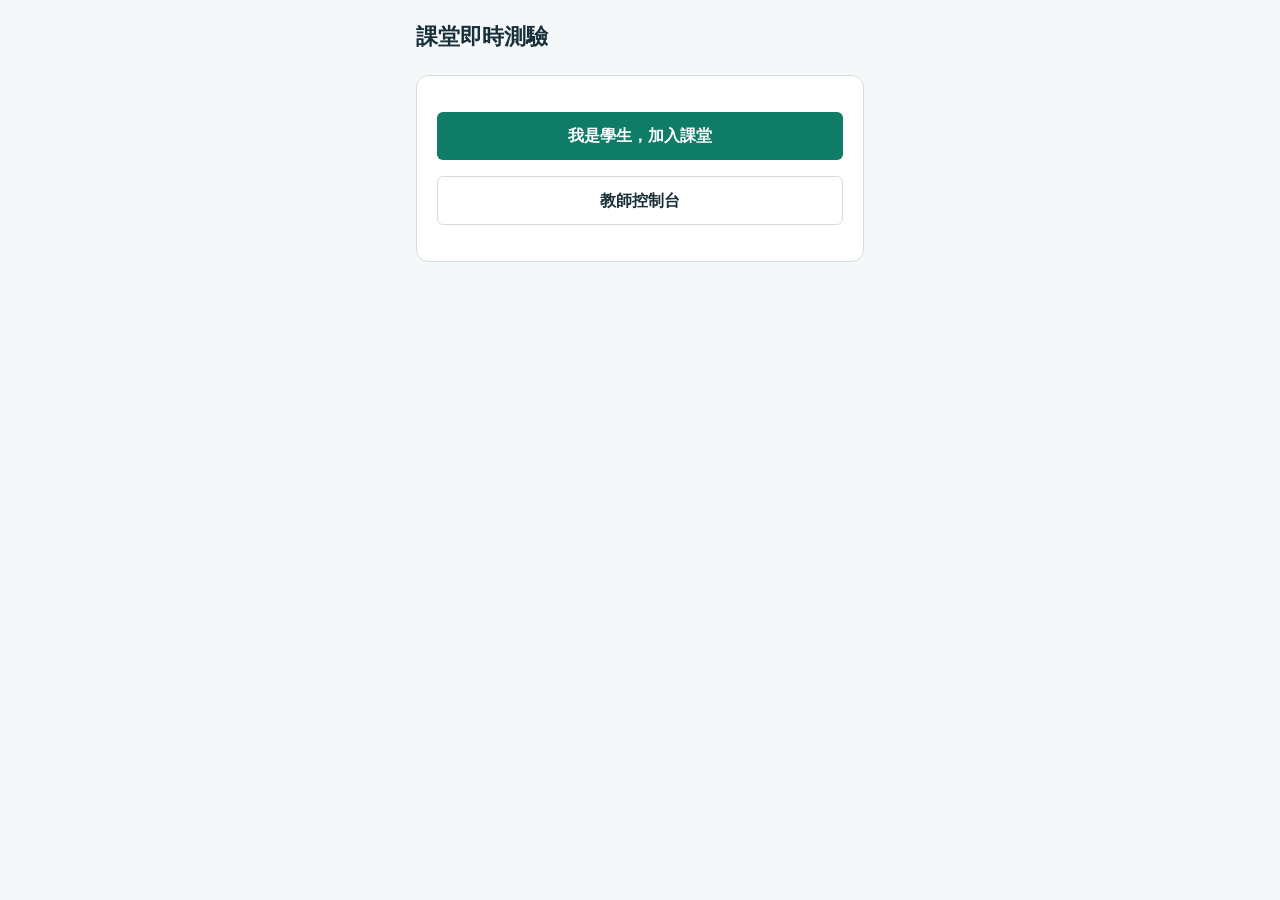
<file: docs/index.html>
<!doctype html>
<html lang="zh-Hant-TW">
<head>
<meta charset="utf-8"><meta name="viewport" content="width=device-width, initial-scale=1">
<title>課堂即時測驗</title>
<link rel="stylesheet" href="css/app.css">
</head>
<body>
<main class="student">
  <header><h1>課堂即時測驗</h1></header>
  <div class="panel">
    <p><a class="btn go" href="student.html" style="display:block;text-align:center;text-decoration:none">我是學生，加入課堂</a></p>
    <p><a class="btn secondary" href="teacher.html" style="display:block;text-align:center;text-decoration:none">教師控制台</a></p>
  </div>
</main>
</body>
</html>
</file>
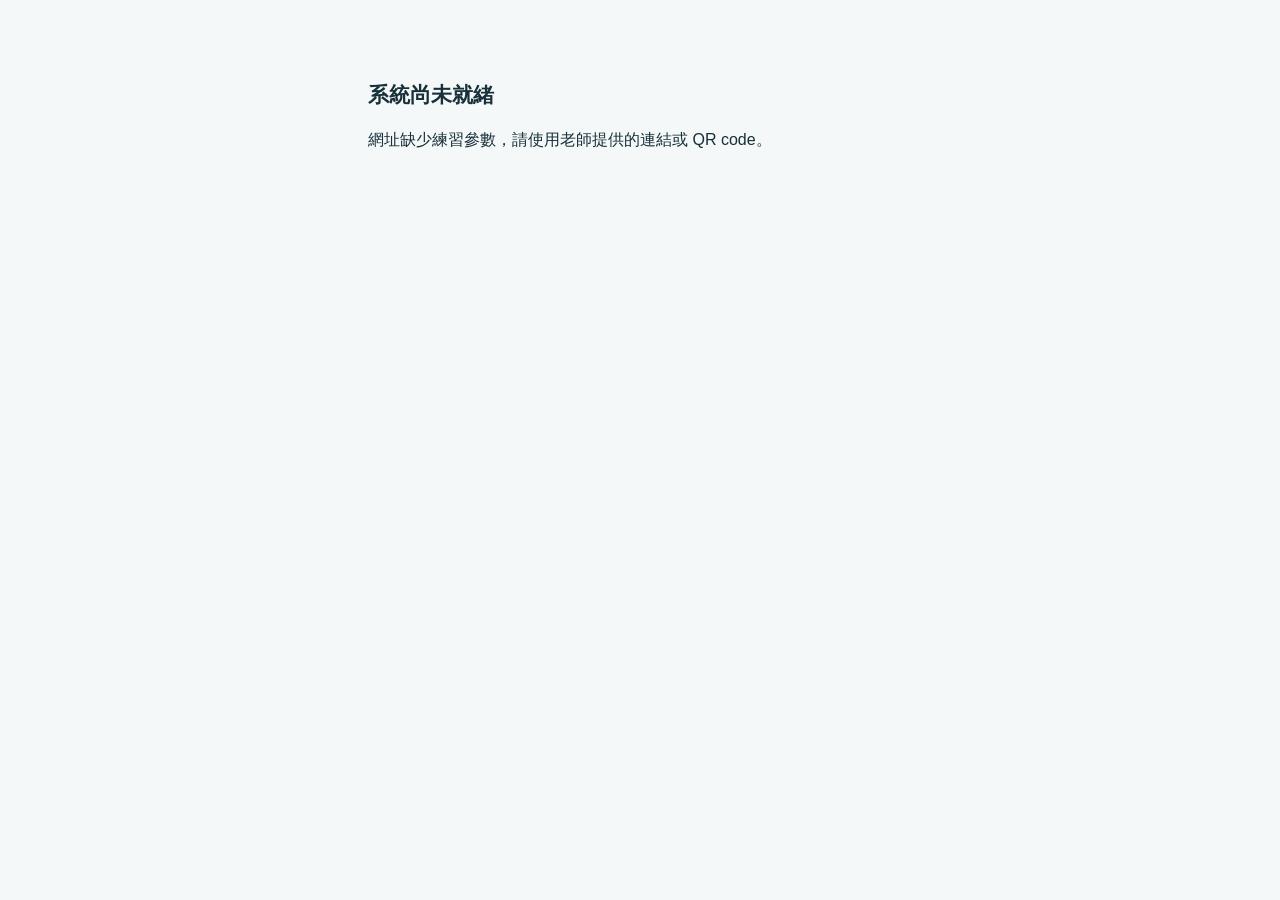
<file: docs/assignment.html>
<!doctype html>
<html lang="zh-Hant-TW">
<head>
<meta charset="utf-8">
<meta name="viewport" content="width=device-width, initial-scale=1, viewport-fit=cover">
<title>課後練習</title>
<link rel="icon" href="data:image/svg+xml,<svg xmlns='http://www.w3.org/2000/svg' viewBox='0 0 100 100'><text y='.9em' font-size='90'>💊</text></svg>">
<link rel="preconnect" href="https://fonts.googleapis.com"><link rel="preconnect" href="https://fonts.gstatic.com" crossorigin>
<link href="https://fonts.googleapis.com/css2?family=Noto+Sans+TC:wght@400;700;800&display=swap" rel="stylesheet">
<link rel="stylesheet" href="css/app.css">
</head>
<body>
<main class="student" id="app" aria-live="polite"></main>
<script type="module" src="js/assignment.js"></script>
</body>
</html>
</file>
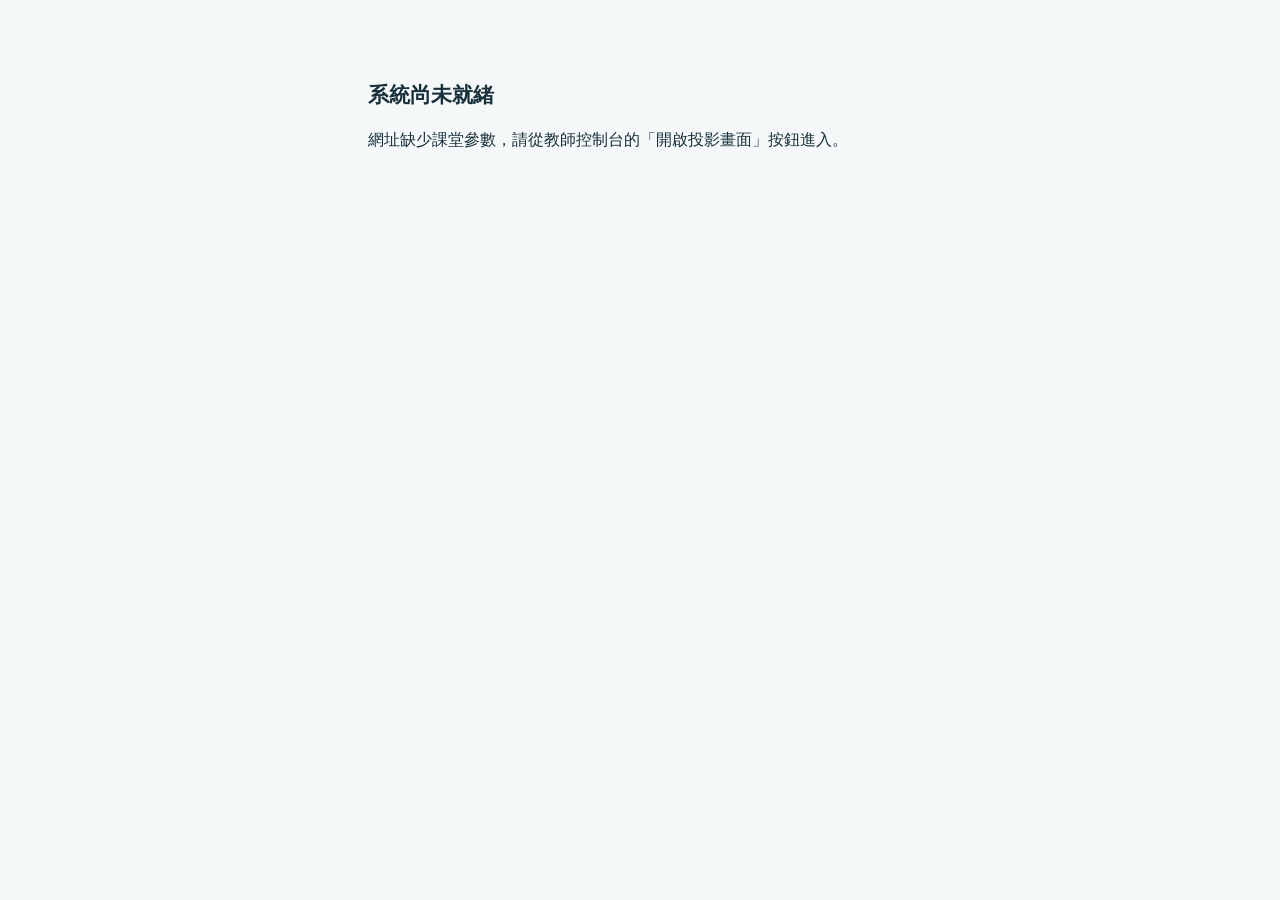
<file: docs/screen.html>
<!doctype html>
<html lang="zh-Hant-TW">
<head>
<meta charset="utf-8">
<meta name="viewport" content="width=device-width, initial-scale=1">
<title>投影畫面｜課堂測驗</title>
<link rel="icon" href="data:image/svg+xml,<svg xmlns='http://www.w3.org/2000/svg' viewBox='0 0 100 100'><text y='.9em' font-size='90'>💊</text></svg>">
<link rel="preconnect" href="https://fonts.googleapis.com"><link rel="preconnect" href="https://fonts.gstatic.com" crossorigin>
<link href="https://fonts.googleapis.com/css2?family=Noto+Sans+TC:wght@400;700;800&display=swap" rel="stylesheet">
<link rel="stylesheet" href="css/app.css">
<script src="js/vendor/qrcode-generator-1.4.4.js"></script>
</head>
<body>
<main class="screen" id="app"><p>載入中</p></main>
<script type="module" src="js/screen.js"></script>
</body>
</html>
</file>
<file: docs/css/app.css>
/* 課堂即時測驗：共用樣式 */
:root {
  --ink: #18303a;
  --paper: #f5f8f8;
  --surface: #ffffff;
  --line: #d3dfdd;
  --muted: #5d6d75;
  --teal: #0e7c66;
  --amber: #d98a14;
  --indigo: #3e5c9a;
  --rose: #b4436c;
  --ok: #0e7c66;
  --bad: #c23a3a;
  --opt-A: var(--teal);
  --opt-B: var(--amber);
  --opt-C: var(--indigo);
  --opt-D: var(--rose);
  --radius-s: 6px;
  --radius-m: 12px;
  --font: "Noto Sans TC", "Microsoft JhengHei", "PingFang TC", system-ui, sans-serif;
}
* { box-sizing: border-box; }
html, body { margin: 0; }
body {
  font-family: var(--font);
  color: var(--ink);
  background: var(--paper);
  line-height: 1.6;
  -webkit-text-size-adjust: 100%;
}
button, input, select { font: inherit; color: inherit; }
button { cursor: pointer; }
:focus-visible { outline: 3px solid var(--amber); outline-offset: 2px; }
.hidden { display: none !important; }
.num { font-variant-numeric: tabular-nums; }

/* 按鈕 */
.btn {
  border: 0; border-radius: var(--radius-s);
  padding: .7em 1.2em; font-weight: 700;
  background: var(--ink); color: #fff;
}
.btn:disabled { opacity: .4; cursor: not-allowed; }
.btn.secondary { background: var(--surface); color: var(--ink); border: 1.5px solid var(--line); }
.btn.go { background: var(--teal); }
.btn.warn { background: var(--amber); color: #1c1305; }
.btn.danger { background: var(--surface); color: var(--bad); border: 1.5px solid var(--bad); }

/* 表單 */
.field { display: grid; gap: .3em; margin-bottom: 1em; }
.field label { font-weight: 700; font-size: .95rem; }
.field input {
  padding: .75em .9em; border: 1.5px solid var(--line); border-radius: var(--radius-s);
  background: var(--surface); font-size: 1.1rem;
}
.field input:focus { border-color: var(--teal); outline: none; }
.error-msg { color: var(--bad); font-weight: 700; min-height: 1.6em; }

/* 選項字母徽章 */
.badge {
  display: inline-grid; place-items: center; flex: none;
  width: 2em; height: 2em; border-radius: var(--radius-s);
  color: #fff; font-weight: 800;
}
.badge.A { background: var(--opt-A); }
.badge.B { background: var(--opt-B); }
.badge.C { background: var(--opt-C); }
.badge.D { background: var(--opt-D); }

/* ===== 學生端（手機） ===== */
.student { max-width: 30rem; margin: 0 auto; padding: 1.25rem 1rem 3rem; min-height: 100dvh; }
.student header { display: flex; justify-content: space-between; align-items: baseline; margin-bottom: 1.25rem; }
.student header .who { color: var(--muted); font-size: .9rem; }
.student h1 { font-size: 1.35rem; margin: 0; }
.student .panel { background: var(--surface); border: 1px solid var(--line); border-radius: var(--radius-m); padding: 1.25rem; }
.student .qmeta { color: var(--muted); font-size: .9rem; margin-bottom: .4rem; }
.student .qtext { font-size: 1.15rem; font-weight: 700; margin: 0 0 1rem; }
.choice {
  width: 100%; display: flex; gap: .8em; align-items: center; text-align: left;
  padding: .85em .9em; margin-bottom: .6em;
  background: var(--surface); border: 2px solid var(--line); border-radius: var(--radius-m);
  font-size: 1.05rem;
}
.choice[aria-pressed="true"] { border-color: var(--ink); background: #eaf2f1; }
.choice:disabled { cursor: default; }
.choice.correct { border-color: var(--ok); background: #e3f3ee; }
.choice.wrong { border-color: var(--bad); background: #fbecec; }
.status-line { margin-top: .8rem; color: var(--muted); }
.result-mark { font-size: 1.6rem; font-weight: 800; margin: 0 0 .5rem; }
.result-mark.ok { color: var(--ok); }
.result-mark.bad { color: var(--bad); }
.explain { background: #f0f5f4; border-left: 4px solid var(--teal); padding: .8em 1em; border-radius: 0 var(--radius-s) var(--radius-s) 0; }
.waiting { text-align: center; padding: 2.5rem 1rem; }
.waiting .big { font-size: 1.3rem; font-weight: 700; }
.pulse { width: .7rem; height: .7rem; border-radius: 50%; background: var(--teal); display: inline-block; margin-right: .5em; animation: pulse 1.6s ease-in-out infinite; }
@keyframes pulse { 50% { opacity: .25; } }
@media (prefers-reduced-motion: reduce) { .pulse { animation: none; } }

/* ===== 投影畫面 ===== */
.screen { min-height: 100vh; padding: 3vh 4vw; display: grid; grid-template-rows: auto 1fr auto; gap: 2.5vh; font-size: clamp(16px, 1.6vw, 34px); }
.screen .topbar { display: flex; justify-content: space-between; align-items: baseline; color: var(--muted); }
.screen .topbar strong { color: var(--ink); }
.lobby { display: grid; grid-template-columns: auto 1fr; gap: 5vw; align-items: center; }
.qrbox { background: #fff; padding: 1.2em; border-radius: var(--radius-m); border: 1px solid var(--line); }
.qrbox svg { display: block; width: min(52vh, 32vw); height: auto; }
.lobby h1 { font-size: 2.6em; line-height: 1.2; margin: 0 0 .4em; }
.lobby .url { color: var(--muted); word-break: break-all; margin: .3em 0 1.2em; }
.codetiles { display: flex; gap: .25em; }
.codetiles span {
  display: grid; place-items: center; width: 1.4em; height: 1.75em;
  font-size: 3.2em; font-weight: 800; background: var(--ink); color: #fff; border-radius: var(--radius-s);
}
.joined { margin-top: 1.4em; font-size: 1.3em; }
.joined b { font-size: 1.8em; }
.qscreen { display: grid; grid-template-columns: 1.25fr 1fr; gap: 4vw; align-items: start; }
.qscreen.single { grid-template-columns: 1fr; }
.qscreen h2 { font-size: 1.9em; line-height: 1.35; margin: 0 0 .8em; }
.qscreen.single h2 { font-size: 2.5em; }
.qscreen.single .optlist li { font-size: 1.5em; }
.qscreen .qmeta { color: var(--muted); font-size: 1.05em; margin-bottom: .4em; }
.optlist { list-style: none; padding: 0; margin: 0; display: grid; gap: .6em; }
.optlist li { display: flex; gap: .7em; align-items: center; font-size: 1.15em; }
.optlist li.dim { opacity: .38; }
.bars { display: grid; gap: .9em; }
.bar { display: grid; grid-template-columns: 2em 1fr 5.6em; gap: .6em; align-items: center; }
.bar .track { height: 1.6em; background: #e6eeed; border-radius: var(--radius-s); overflow: hidden; }
.bar .fill { height: 100%; width: 0; transition: width .5s ease-out; }
.bar .fill.A { background: var(--opt-A); } .bar .fill.B { background: var(--opt-B); }
.bar .fill.C { background: var(--opt-C); } .bar .fill.D { background: var(--opt-D); }
.bar.dim { opacity: .35; }
.bar .count { text-align: right; font-weight: 700; white-space: nowrap; }
.bar .count small { font-weight: 400; color: var(--muted); margin-left: .4em; }
.correct-tag { display: inline-block; margin-top: .9em; font-weight: 800; color: var(--ok); }
.screen .explain { font-size: 1.05em; margin-top: 1em; }
.progress { display: flex; align-items: center; gap: 1em; }
.progress .track { flex: 1; height: .7em; background: #e6eeed; border-radius: 99px; overflow: hidden; }
.progress .fill { height: 100%; background: var(--teal); transition: width .4s; }
.endscreen { text-align: center; align-self: center; }
.endscreen h1 { font-size: 2.6em; margin: 0 0 .3em; }
@media (prefers-reduced-motion: reduce) { .bar .fill, .progress .fill { transition: none; } }

/* ===== 教師控制台 ===== */
.teacher { max-width: 78rem; margin: 0 auto; padding: 1.5rem 1.25rem 4rem; }
.teacher h1 { font-size: 1.5rem; margin: 0 0 1rem; }
.teacher h2 { font-size: 1.15rem; margin: 0 0 .8rem; }
.card { background: var(--surface); border: 1px solid var(--line); border-radius: var(--radius-m); padding: 1.25rem; margin-bottom: 1.25rem; }
.row { display: flex; flex-wrap: wrap; gap: .6rem; align-items: center; }
.spread { justify-content: space-between; }
.kpis { display: flex; gap: 2rem; flex-wrap: wrap; }
.kpi .v { font-size: 1.8rem; font-weight: 800; line-height: 1.1; }
.kpi .k { color: var(--muted); font-size: .9rem; }
.code-inline { font-size: 1.6rem; font-weight: 800; letter-spacing: .12em; }
.state-chip { padding: .15em .7em; border-radius: 99px; background: #e6eeed; font-weight: 700; font-size: .9rem; }
.tbl-wrap { overflow-x: auto; }
table.grid { border-collapse: collapse; width: 100%; font-size: .92rem; }
table.grid th, table.grid td { border-bottom: 1px solid var(--line); padding: .45em .6em; text-align: center; white-space: nowrap; }
table.grid th:first-child, table.grid td:first-child { text-align: left; position: sticky; left: 0; background: var(--surface); }
table.grid td.ok { color: var(--ok); font-weight: 700; }
table.grid td.bad { color: var(--bad); font-weight: 700; }
table.grid td.pending { color: var(--muted); }
.dup { color: var(--bad); font-weight: 700; }
.optcols { display: grid; grid-template-columns: repeat(4, 1fr); gap: .8rem; }
.optcol { border: 1px solid var(--line); border-radius: var(--radius-s); padding: .7rem; min-height: 6rem; }
.optcol.is-correct { border: 2px solid var(--ok); }
.optcol .ids { font-size: .85rem; color: var(--muted); word-break: break-all; }
.preview li { margin-bottom: .3rem; }
.note { color: var(--muted); font-size: .9rem; }
@media (max-width: 720px) { .optcols { grid-template-columns: repeat(2, 1fr); } }

/* ===== v2：重點、連續作答、本輪總結、重點整理 ===== */
.keypoint { margin-top: .7em; padding: .7em 1em; border-radius: var(--radius-s); background: #fdf3e2; border-left: 4px solid var(--amber); }
.keypoint b { display: block; }
.screen-h { font-size: 1.8em; margin: 0 0 .5em; }
.batchlist { list-style: none; padding: 0; margin: 0; display: grid; gap: .5em; }
.batchlist li { display: grid; grid-template-columns: 5.5em 1fr auto; gap: 1em; align-items: baseline; padding: .55em .9em; background: var(--surface); border: 1px solid var(--line); border-radius: var(--radius-s); font-size: 1.1em; }
.batchlist .qno { color: var(--muted); }
.summary { list-style: none; padding: 0; margin: 0; display: grid; gap: .6em; }
.srow { display: grid; grid-template-columns: 1fr auto 5.5em; gap: 1.2em; align-items: center; padding: .6em .9em; background: var(--surface); border: 1px solid var(--line); border-left: 6px solid var(--line); border-radius: var(--radius-s); }
.srow.weak { border-left-color: var(--bad); }
.stext { overflow: hidden; text-overflow: ellipsis; white-space: nowrap; }
.chips { display: flex; gap: .4em; }
.chip { display: inline-flex; align-items: center; gap: .35em; padding: .2em .55em; border-radius: var(--radius-s); background: #eef3f2; border: 2px solid transparent; }
.chip > span { display: inline-grid; place-items: center; width: 1.5em; height: 1.5em; border-radius: 4px; color: #fff; font-weight: 800; font-size: .85em; }
.chip.A > span { background: var(--opt-A); } .chip.B > span { background: var(--opt-B); }
.chip.C > span { background: var(--opt-C); } .chip.D > span { background: var(--opt-D); }
.chip.is-ans { border-color: var(--ok); background: #e3f3ee; }
.srate { text-align: right; font-size: 1.5em; font-weight: 800; line-height: 1.1; }
.srate small { display: block; font-size: .5em; font-weight: 400; color: var(--muted); }
.srow.weak .srate { color: var(--bad); }
.kplist { font-size: 1.35em; line-height: 1.7; padding-left: 1.4em; margin: 0; }
.kplist li { margin-bottom: .5em; }
.kpscreen { align-self: center; max-width: 60em; }
/* 學生端版本 */
.student .bq { margin-bottom: 1rem; }
.sticky-status { position: sticky; bottom: 0; background: var(--paper); padding: .7rem 0; margin: 0; font-weight: 700; color: var(--ink); }
.student .summary.compact .srow { grid-template-columns: 1fr auto; gap: .5em; font-size: .92rem; }
.student .summary.compact .stext { grid-column: 1 / -1; white-space: normal; }
.student .summary.compact .chip { font-size: .85rem; padding: .15em .4em; }
.student .summary.compact .srate { font-size: 1.1rem; }
.student .mine { grid-column: 1 / -1; font-weight: 700; }
.student .mine.ok { color: var(--ok); } .student .mine.bad { color: var(--bad); }
.screen .mine { display: none; }
.student .kplist { font-size: 1.05rem; }
.modepick { display: flex; gap: .5rem; flex-wrap: wrap; }
.modepick label { display: flex; gap: .4em; align-items: center; padding: .5em .9em; border: 1.5px solid var(--line); border-radius: var(--radius-s); cursor: pointer; }
.modepick input:checked + span { font-weight: 800; }
.btn.primary-next { font-size: 1.15rem; padding: .8em 1.6em; }
.student header { gap: .8rem; }
.student header .who { white-space: nowrap; }
.kpscreen .kplist { font-size: 1.6em; }
.qr-mini { width: 9rem; flex: none; background: #fff; padding: .5rem; border: 1px solid var(--line); border-radius: var(--radius-s); }
.qr-mini svg { display: block; width: 100%; height: auto; }
.hw-bar { display: flex; justify-content: space-between; align-items: center; gap: 1rem; padding: .7rem 0; }
.student div.choice { cursor: default; }

/* ---- 插圖、作答牆、錯誤選項說明 ---- */
.qhead { display: grid; grid-template-columns: 1fr auto; gap: .8em; align-items: start; }
.qimg { width: 7.5em; height: auto; }
.qimg.sm { width: 64px; }
.screen .qimg { width: 9vw; max-width: 160px; }
.wall-h { margin: 0 0 .4em; font-weight: 700; color: var(--muted); font-size: .95em; }
.wall { display: grid; grid-template-columns: repeat(10, 1fr); gap: .35em; margin-top: .6em; }
.wall.dense { grid-template-columns: repeat(14, 1fr); font-size: .85em; }
.tile { border-radius: 6px; padding: .25em 0; text-align: center; font-weight: 700; background: #e3e8ea; color: #6b787d; font-variant-numeric: tabular-nums; }
.tile span { display: block; font-size: .78em; font-weight: 400; }
.tile.done { background: #c9d4d8; color: #22303a; }
.tile.ok { background: #dff2ea; color: #2f8a63; outline: 1.5px solid #2f8a63; }
.tile.bad { background: #f9e2df; color: #c0453b; outline: 1.5px solid #c0453b; }
.wall-legend { display: flex; gap: 1em; font-size: .8em; color: var(--muted); margin: .35em 0 .2em; }
.wall-legend .lg { display: inline-block; width: .8em; height: .8em; border-radius: 3px; margin-right: .3em; vertical-align: -.05em; background: #e3e8ea; }
.wall-legend .lg.done { background: #c9d4d8; } .wall-legend .lg.ok { background: #dff2ea; outline: 1px solid #2f8a63; } .wall-legend .lg.bad { background: #f9e2df; outline: 1px solid #c0453b; }
.optlist.rev li { display: grid; grid-template-columns: auto 1fr; column-gap: .7em; align-items: start; font-size: 1.05em; }
.optlist.rev .why { grid-column: 2; font-size: .78em; line-height: 1.45; margin-top: .15em; }
.optlist.rev li.good .why { color: #2f8a63; font-weight: 700; }
.optlist.rev li.badopt .why { color: #c0453b; }
.optlist.rev li.unpick { opacity: .55; }
.optlist.rev li.unpick .why { color: var(--muted); }
.whybox { margin-top: .6rem; padding: .7em 1em; border-radius: var(--radius-s); background: #f9e2df; border-left: 4px solid #c0453b; }
.whybox b { color: #c0453b; }
.hint-box { display: block; margin: .4rem 0 .5rem; padding: .5em .8em; border-left: 4px solid var(--amber); background: #fdf3e2; border-radius: 0 6px 6px 0; color: var(--ink, #22303a); }
.screen .qscreen .explain, .screen .qscreen .keypoint { font-size: .95em; margin-top: .6em; padding: .55em .9em; }
.screen .wall { gap: .25em; }

/* 作答牆：人數少時放大方格 */
.wall.big { gap: .5em; }
.wall.big .tile { font-size: 1.35em; padding: .45em 0; border-radius: 10px; }
.wall.big .tile span { font-size: .7em; }
</file>
